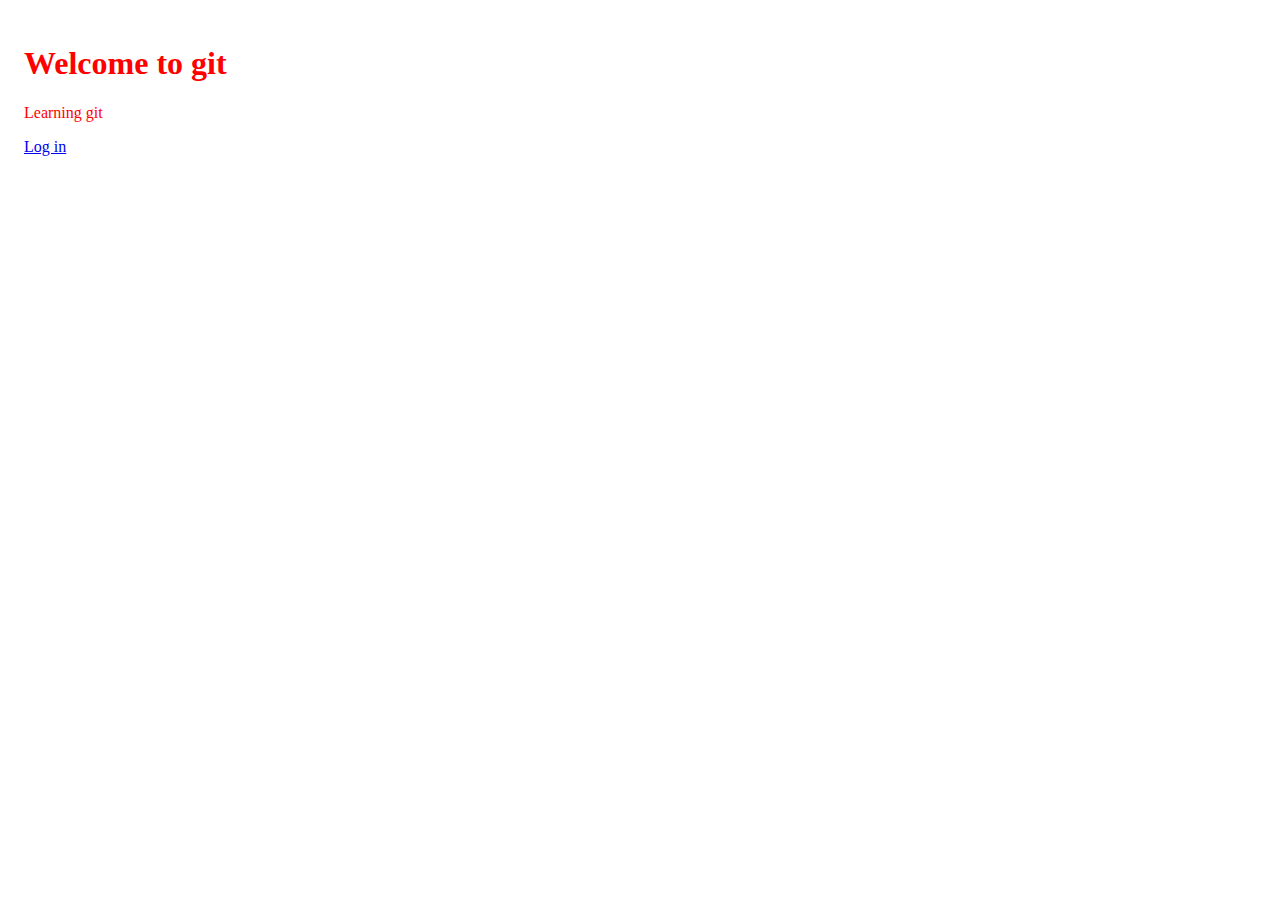
<file: index.html>
<!DOCTYPE html>
<html>
<head>
	<meta charset="utf-8">
	<title>Git learning</title>
	<link rel="stylesheet" href="https://maxcdn.bootstrapcdn.com/bootstrap/4.0.0-beta/css/bootstrap.min.css" integrity="sha384-/Y6pD6FV/Vv2HJnA6t+vslU6fwYXjCFtcEpHbNJ0lyAFsXTsjBbfaDjzALeQsN6M" crossorigin="anonymous">
	<link rel="stylesheet" type="text/css" href="css/style.css">
</head>
<body>
 <div class="container details">	
  <h1> Welcome to git </h1>
  <p> Learning git</p>
  <a href="login.html" class="button">Log in</a>

 </div>
<script src="https://code.jquery.com/jquery-3.2.1.slim.min.js" integrity="sha384-KJ3o2DKtIkvYIK3UENzmM7KCkRr/rE9/Qpg6aAZGJwFDMVNA/GpGFF93hXpG5KkN" crossorigin="anonymous"></script>
<script src="https://cdnjs.cloudflare.com/ajax/libs/popper.js/1.11.0/umd/popper.min.js" integrity="sha384-b/U6ypiBEHpOf/4+1nzFpr53nxSS+GLCkfwBdFNTxtclqqenISfwAzpKaMNFNmj4" crossorigin="anonymous"></script>
<script src="https://maxcdn.bootstrapcdn.com/bootstrap/4.0.0-beta/js/bootstrap.min.js" integrity="sha384-h0AbiXch4ZDo7tp9hKZ4TsHbi047NrKGLO3SEJAg45jXxnGIfYzk4Si90RDIqNm1" crossorigin="anonymous"></script>
</body>
</html>
</file>
<file: css/style.css>
.details {
	color: red;
}
form {
    border: 3px solid #f1f1f1;
}

/* Full-width inputs */
input[type=text], input[type=password] {
    width: 100%;
    padding: 12px 20px;
    margin: 8px 0;
    display: inline-block;
    border: 1px solid #ccc;
    box-sizing: border-box;
}

/* Set a style for all buttons */
button {
    background-color: #4CAF50;
    color: white;
    padding: 14px 20px;
    margin: 8px 0;
    border: none;
    cursor: pointer;
    width: 100%;
}

/* Add a hover effect for buttons */
button:hover {
    opacity: 0.8;
}

/* Extra style for the cancel button (red) */
.cancelbtn {
    width: auto;
    padding: 10px 18px;
    background-color: #f44336;
}

/* Center the avatar image inside this container */
.imgcontainer {
    text-align: center;
    margin: 24px 0 12px 0;
}

/* Avatar image */
img.avatar {
    width: 40%;
    border-radius: 50%;
}

/* Add padding to containers */
.container {
    padding: 16px;
}

/* The "Forgot password" text */
span.psw {
    float: right;
    padding-top: 16px;
}

/* Change styles for span and cancel button on extra small screens */
@media screen and (max-width: 300px) {
    span.psw {
        display: block;
        float: none;
    }
    .cancelbtn {
        width: 100%;
    }
}
</file>
